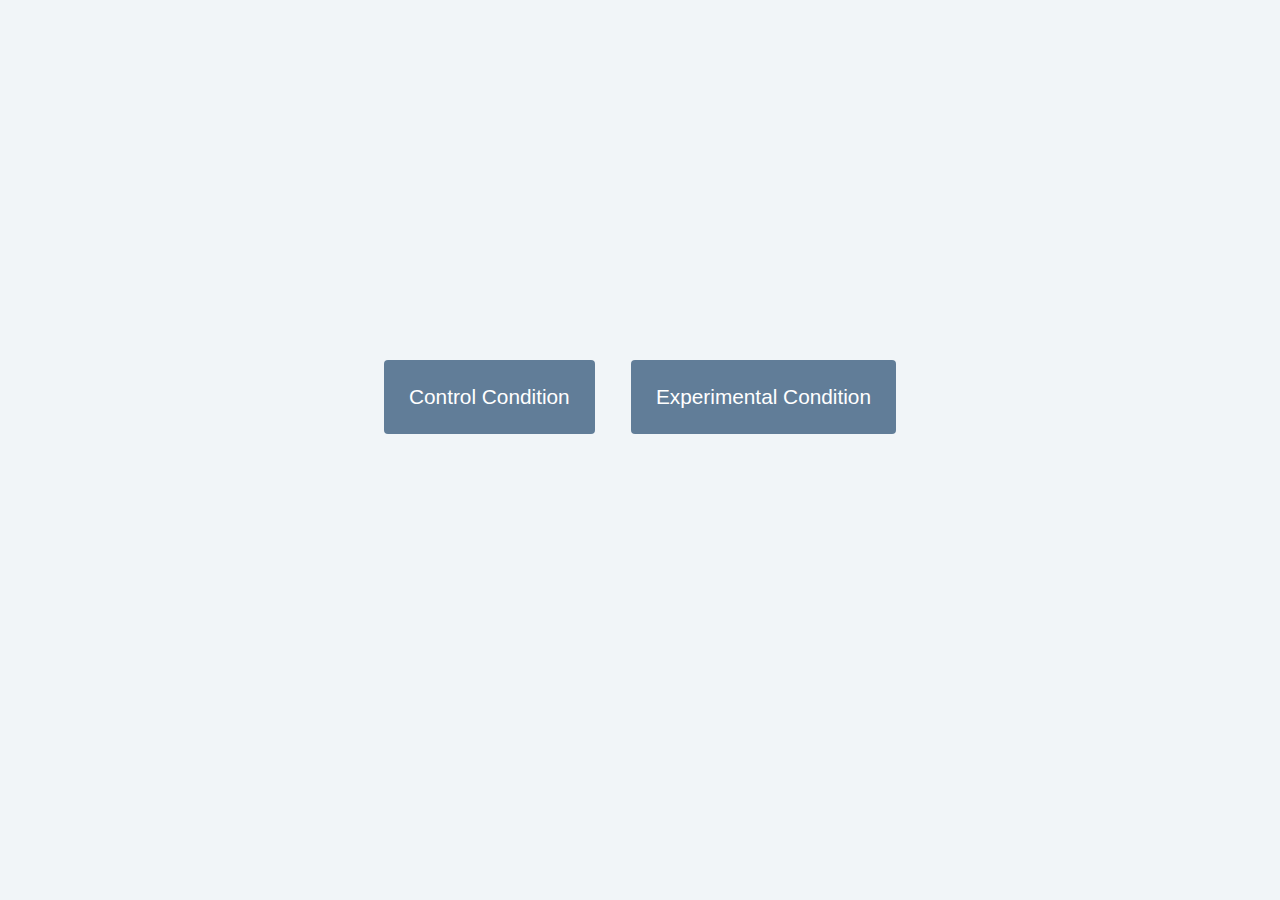
<file: index.html>
<!DOCTYPE html>
<html lang="en">
  <head>
    <meta charset="UTF-8" />
    <meta name="viewport" content="width=device-width, initial-scale=1.0" />
    <title>Virtual Comics</title>
    <!-- font-awesome -->
    <link
      rel="stylesheet"
      href="https://cdnjs.cloudflare.com/ajax/libs/font-awesome/5.14.0/css/all.min.css"
    />

    <!-- stylesheet -->
    <link rel="stylesheet" href="styles.css" />
  </head>
  <body >
    
    <div >

        <button class="btn" onclick="window.location.href='./ControlGroup/Story1/story1_controls.html'" style="left: 30%; top: 40%; padding: 25px;"> Control Condition</button>
        <button class="btn" onclick="window.location.href='./ExperimentalGroup/Story1/story1.html'" style="right: 30%; top: 40%; padding: 25px;"> Experimental Condition</button>
    </div>
        

    
  </body>
</html>
</file>
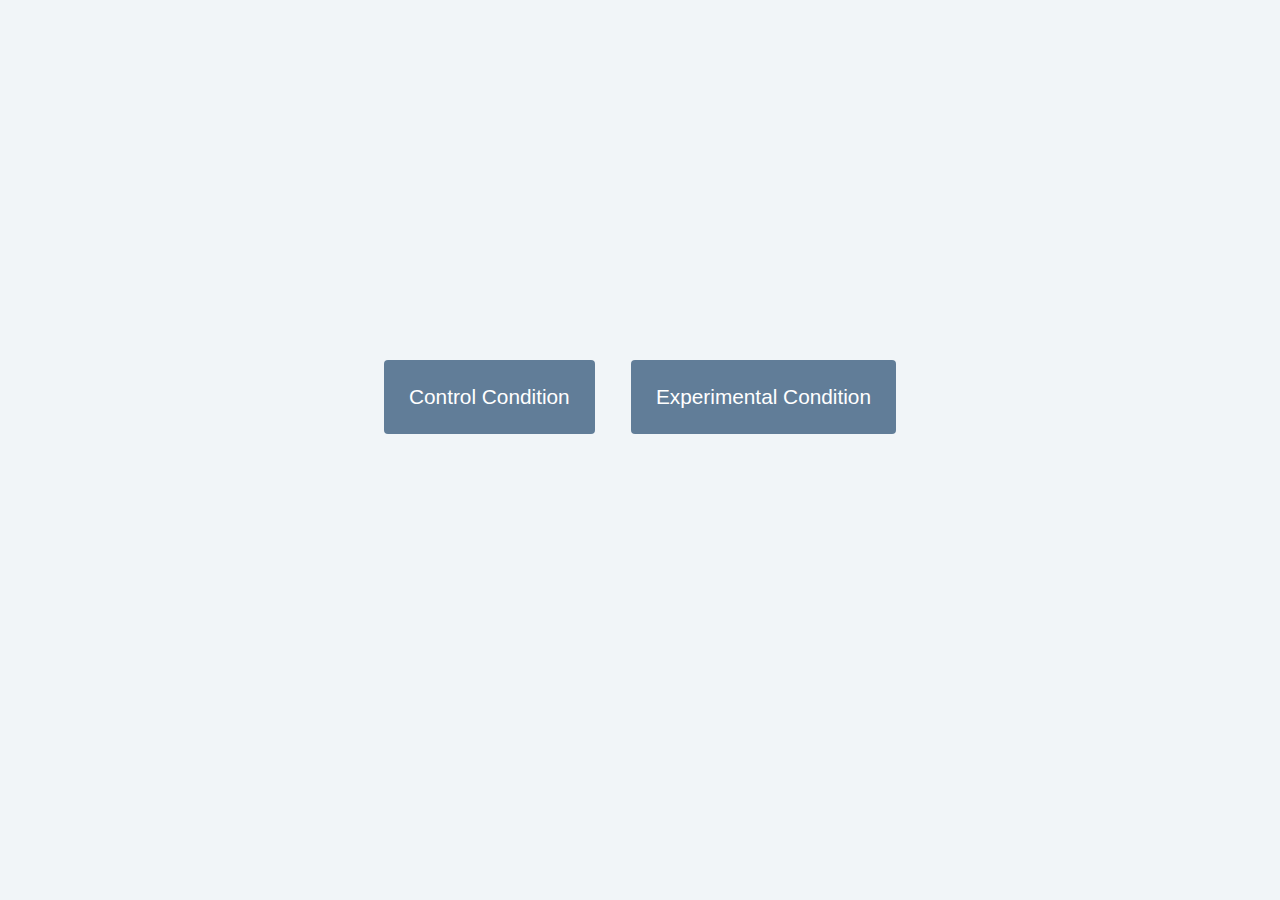
<file: Virtual-Comics/index.html>
<!DOCTYPE html>
<html lang="en">
  <head>
    <meta charset="UTF-8" />
    <meta name="viewport" content="width=device-width, initial-scale=1.0" />
    <title>Visual Comics</title>
    <!-- font-awesome -->
    <link
      rel="stylesheet"
      href="https://cdnjs.cloudflare.com/ajax/libs/font-awesome/5.14.0/css/all.min.css"
    />

    <!-- stylesheet -->
    <link rel="stylesheet" href="styles.css" />
  </head>
  <body >
    
    <div >

        <button class="btn" onclick="window.location.href='story1_controls.html'" style="left: 30%; top: 40%; padding: 25px;"> Control Condition</button>
        <button class="btn" onclick="window.location.href='story1.html'" style="right: 30%; top: 40%; padding: 25px;"> Experimental Condition</button>
    </div>
        

    
  </body>
</html>
</file>
<file: styles.css>
/*
=============== 
Fonts
===============
*/
@import url("https://fonts.googleapis.com/css?family=Open+Sans|Roboto:400,700&display=swap");

/*
=============== 
Variables
===============
*/
.nav {
  margin-left: 35%;
  margin-top: 5%;
}
li {
  float: left;
  font-size: x-large;
}

a {
  display: block;
  padding: 20px;
}

:root {
  /* dark shades of primary color*/
  --clr-primary-1: hsl(205, 86%, 17%);
  --clr-primary-2: hsl(205, 77%, 27%);
  --clr-primary-3: hsl(205, 72%, 37%);
  --clr-primary-4: hsl(205, 63%, 48%);
  /* primary/main color */
  --clr-primary-5: hsl(205, 78%, 60%);
  /* lighter shades of primary color */
  --clr-primary-6: hsl(205, 89%, 70%);
  --clr-primary-7: hsl(205, 90%, 76%);
  --clr-primary-8: hsl(205, 86%, 81%);
  --clr-primary-9: hsl(205, 90%, 88%);
  --clr-primary-10: hsl(205, 100%, 96%);
  /* darkest grey - used for headings */
  --clr-grey-1: hsl(209, 61%, 16%);
  --clr-grey-2: hsl(211, 39%, 23%);
  --clr-grey-3: hsl(209, 34%, 30%);
  --clr-grey-4: hsl(209, 28%, 39%);
  /* grey used for paragraphs */
  --clr-grey-5: hsl(210, 22%, 49%);
  --clr-grey-6: hsl(209, 23%, 60%);
  --clr-grey-7: hsl(211, 27%, 70%);
  --clr-grey-8: hsl(210, 31%, 80%);
  --clr-grey-9: hsl(212, 33%, 89%);
  --clr-grey-10: hsl(210, 36%, 96%);
  --clr-white: #fff;
  --clr-red-dark: hsl(360, 67%, 44%);
  --clr-red-light: hsl(360, 71%, 66%);
  --clr-green-dark: hsl(125, 67%, 44%);
  --clr-green-light: hsl(125, 71%, 66%);
  --clr-black: #222;
  --ff-primary: "Roboto", sans-serif;
  --ff-secondary: "Open Sans", sans-serif;
  --transition: all 0.3s linear;
  --spacing: 0.1rem;
  --radius: 0.25rem;
  --light-shadow: 0 5px 15px rgba(0, 0, 0, 0.1);
  --dark-shadow: 0 5px 15px rgba(0, 0, 0, 0.2);
  --max-width: 1170px;
  --fixed-width: 650px;
}
/*
=============== 
Global Styles
===============
*/

*,
::after,
::before {
  margin: 0;
  padding: 0;
  box-sizing: border-box;
}
body {
  font-family: var(--ff-secondary);
  background: var(--clr-grey-10);
  color: var(--clr-grey-1);
  line-height: 1.5;
  font-size: 0.875rem;
}
ul {
  list-style-type: none;
}
a {
  text-decoration: none;
}
h1,
h2,
h3,
h4 {
  letter-spacing: var(--spacing);

  line-height: 1.25;
  margin-bottom: 0.75rem;
  font-family: var(--ff-primary);
}
h1 {
  font-size: 3rem;
}
h2 {
  font-size: 2rem;
}
h3 {
  font-size: 1.25rem;
}
h4 {
  font-size: 0.875rem;
}
p {
  margin-bottom: 1.25rem;
  color: var(--clr-grey-5);
}
@media screen and (min-width: 800px) {
  h1 {
    font-size: 4rem;
  }
  h2 {
    font-size: 2.5rem;
  }
  h3 {
    font-size: 1.75rem;
  }
  h4 {
    font-size: 1rem;
  }
  body {
    font-size: 1rem;
  }
  h1,
  h2,
  h3,
  h4 {
    line-height: 1;
  }
}

.section-center {
  width: 90vw;
  margin: 0 auto;
  max-width: 1170px;
}
@media screen and (min-width: 992px) {
  .section-center {
    width: 95vw;
  }
}
main {
  min-height: 100vh;
  display: grid;
  place-items: center;
}

/*
=============== 
Slider Styles
===============
*/
section {
  width: 90vw;
  max-width: var(--fixed-width);
  margin: 0 auto;
  margin-top: 5rem;
  text-align: center;
  padding: 1rem 0;
  /* set relative for buttons */
  position: relative;
}
.reviews {
  margin-bottom: 4rem;
}
.reviews h2 {
  display: flex;
  align-items: center;
  justify-content: center;
}
.reviews span {
  font-size: 0.85em;
  color: var(--clr-primary-5);
  margin-right: 1rem;
}
.img {
  width: 620px;
  height: 400px;
  object-fit: cover;
  /* border: 1px solid var(--clr-grey-7); */
  background: var(--clr-white);
  padding: 0.25rem;
  /* border-radius: 50%; */
  box-shadow: var(--dark-shadow);
}
h4 {
  font-weight: 500;
  color: var(--clr-primary-5);
  letter-spacing: var(--spacing);
  margin: 0.5rem 0;
}
.title {
  margin-bottom: 1.25rem;
  letter-spacing: 2px;
  text-transform: capitalize;
}
.text {
  color: var(--clr-grey-5);
  line-height: 1.8;
  max-width: 35em;
  margin: 0 auto;
  letter-spacing: 1px;
}

.icon:hover {
  transform: scale(1.1);
  opacity: 0.8;
}

/* set buttons */
.btn {
  position: absolute;
  top: 175px;
  background: var(--clr-grey-5);
  color: var(--clr-white);
  padding: 0.25rem 0.35rem;
  border-radius: 0.25rem;
  border: transparent;
  cursor: pointer;
}
.next-btn {
  right: -0.5rem;
}
.right-btn {
  top: 18rem;
  padding: 0.4rem 0.5rem !important;
  right: 60px;
}
.left-btn {
  top: 18rem;
  padding: 0.4rem 0.5rem !important;
  left: 70px;
}
.prev-btn {
  left: -0.5rem;
}
@media screen and (min-width: 768px) {
  .next-btn {
    right: -5rem;
  }
  .prev-btn {
    left: -5rem;
  }
  .btn {
    font-size: 1.3rem;
    padding: 0.35rem 0.5rem;
  }
  .quote-icon {
    font-size: 4rem;
  }
}

/* MORE CSS FOR JS */

.slide-container {
  display: flex;
  position: relative;
  height: 500px;
  overflow: hidden;
}

.slide {
  position: absolute;
  top: 0;
  left: 0;
  width: 100%;
  height: 100%;
  transition: all 0.3s ease-in-out;
  opacity: 0;
}
.slide.active {
  opacity: 1;
  transform: translateX(0);
}
.slide.next {
  transform: translateX(100%);
}
.slide.last {
  transform: translateX(-100%);
}
</file>
<file: Virtual-Comics/styles.css>
/*
=============== 
Fonts
===============
*/
@import url("https://fonts.googleapis.com/css?family=Open+Sans|Roboto:400,700&display=swap");

/*
=============== 
Variables
===============
*/
.nav {
  margin-left: 35%;
  margin-top: 5%;
}
li {
  float: left;
  font-size: x-large;
}

a {
  display: block;
  padding: 20px;
}

:root {
  /* dark shades of primary color*/
  --clr-primary-1: hsl(205, 86%, 17%);
  --clr-primary-2: hsl(205, 77%, 27%);
  --clr-primary-3: hsl(205, 72%, 37%);
  --clr-primary-4: hsl(205, 63%, 48%);
  /* primary/main color */
  --clr-primary-5: hsl(205, 78%, 60%);
  /* lighter shades of primary color */
  --clr-primary-6: hsl(205, 89%, 70%);
  --clr-primary-7: hsl(205, 90%, 76%);
  --clr-primary-8: hsl(205, 86%, 81%);
  --clr-primary-9: hsl(205, 90%, 88%);
  --clr-primary-10: hsl(205, 100%, 96%);
  /* darkest grey - used for headings */
  --clr-grey-1: hsl(209, 61%, 16%);
  --clr-grey-2: hsl(211, 39%, 23%);
  --clr-grey-3: hsl(209, 34%, 30%);
  --clr-grey-4: hsl(209, 28%, 39%);
  /* grey used for paragraphs */
  --clr-grey-5: hsl(210, 22%, 49%);
  --clr-grey-6: hsl(209, 23%, 60%);
  --clr-grey-7: hsl(211, 27%, 70%);
  --clr-grey-8: hsl(210, 31%, 80%);
  --clr-grey-9: hsl(212, 33%, 89%);
  --clr-grey-10: hsl(210, 36%, 96%);
  --clr-white: #fff;
  --clr-red-dark: hsl(360, 67%, 44%);
  --clr-red-light: hsl(360, 71%, 66%);
  --clr-green-dark: hsl(125, 67%, 44%);
  --clr-green-light: hsl(125, 71%, 66%);
  --clr-black: #222;
  --ff-primary: "Roboto", sans-serif;
  --ff-secondary: "Open Sans", sans-serif;
  --transition: all 0.3s linear;
  --spacing: 0.1rem;
  --radius: 0.25rem;
  --light-shadow: 0 5px 15px rgba(0, 0, 0, 0.1);
  --dark-shadow: 0 5px 15px rgba(0, 0, 0, 0.2);
  --max-width: 1170px;
  --fixed-width: 650px;
}
/*
=============== 
Global Styles
===============
*/

*,
::after,
::before {
  margin: 0;
  padding: 0;
  box-sizing: border-box;
}
body {
  font-family: var(--ff-secondary);
  background: var(--clr-grey-10);
  color: var(--clr-grey-1);
  line-height: 1.5;
  font-size: 0.875rem;
}
ul {
  list-style-type: none;
}
a {
  text-decoration: none;
}
h1,
h2,
h3,
h4 {
  letter-spacing: var(--spacing);

  line-height: 1.25;
  margin-bottom: 0.75rem;
  font-family: var(--ff-primary);
}
h1 {
  font-size: 3rem;
}
h2 {
  font-size: 2rem;
}
h3 {
  font-size: 1.25rem;
}
h4 {
  font-size: 0.875rem;
}
p {
  margin-bottom: 1.25rem;
  color: var(--clr-grey-5);
}
@media screen and (min-width: 800px) {
  h1 {
    font-size: 4rem;
  }
  h2 {
    font-size: 2.5rem;
  }
  h3 {
    font-size: 1.75rem;
  }
  h4 {
    font-size: 1rem;
  }
  body {
    font-size: 1rem;
  }
  h1,
  h2,
  h3,
  h4 {
    line-height: 1;
  }
}

.section-center {
  width: 90vw;
  margin: 0 auto;
  max-width: 1170px;
}
@media screen and (min-width: 992px) {
  .section-center {
    width: 95vw;
  }
}
main {
  min-height: 100vh;
  display: grid;
  place-items: center;
}

/*
=============== 
Slider Styles
===============
*/
section {
  width: 90vw;
  max-width: var(--fixed-width);
  margin: 0 auto;
  margin-top: 5rem;
  text-align: center;
  padding: 1rem 0;
  /* set relative for buttons */
  position: relative;
}
.reviews {
  margin-bottom: 4rem;
}
.reviews h2 {
  display: flex;
  align-items: center;
  justify-content: center;
}
.reviews span {
  font-size: 0.85em;
  color: var(--clr-primary-5);
  margin-right: 1rem;
}
.img {
  width: 620px;
  height: 400px;
  object-fit: cover;
  /* border: 1px solid var(--clr-grey-7); */
  background: var(--clr-white);
  padding: 0.25rem;
  /* border-radius: 50%; */
  box-shadow: var(--dark-shadow);
}
h4 {
  font-weight: 500;
  color: var(--clr-primary-5);
  letter-spacing: var(--spacing);
  margin: 0.5rem 0;
}
.title {
  margin-bottom: 1.25rem;
  letter-spacing: 2px;
  text-transform: capitalize;
}
.text {
  color: var(--clr-grey-5);
  line-height: 1.8;
  max-width: 35em;
  margin: 0 auto;
  letter-spacing: 1px;
}

.icon:hover {
  transform: scale(1.1);
  opacity: 0.8;
}

/* set buttons */
.btn {
  position: absolute;
  top: 175px;
  background: var(--clr-grey-5);
  color: var(--clr-white);
  padding: 0.25rem 0.35rem;
  border-radius: 0.25rem;
  border: transparent;
  cursor: pointer;
}
.next-btn {
  right: -0.5rem;
}
.right-btn {
  top: 18rem;
  padding: 0.4rem 0.5rem !important;
  right: 60px;
}
.left-btn {
  top: 18rem;
  padding: 0.4rem 0.5rem !important;
  left: 70px;
}
.prev-btn {
  left: -0.5rem;
}
@media screen and (min-width: 768px) {
  .next-btn {
    right: -5rem;
  }
  .prev-btn {
    left: -5rem;
  }
  .btn {
    font-size: 1.3rem;
    padding: 0.35rem 0.5rem;
  }
  .quote-icon {
    font-size: 4rem;
  }
}

/* MORE CSS FOR JS */

.slide-container {
  display: flex;
  position: relative;
  height: 500px;
  overflow: hidden;
}

.slide {
  position: absolute;
  top: 0;
  left: 0;
  width: 100%;
  height: 100%;
  transition: all 0.3s ease-in-out;
  opacity: 0;
}
.slide.active {
  opacity: 1;
  transform: translateX(0);
}
.slide.next {
  transform: translateX(100%);
}
.slide.last {
  transform: translateX(-100%);
}
</file>
